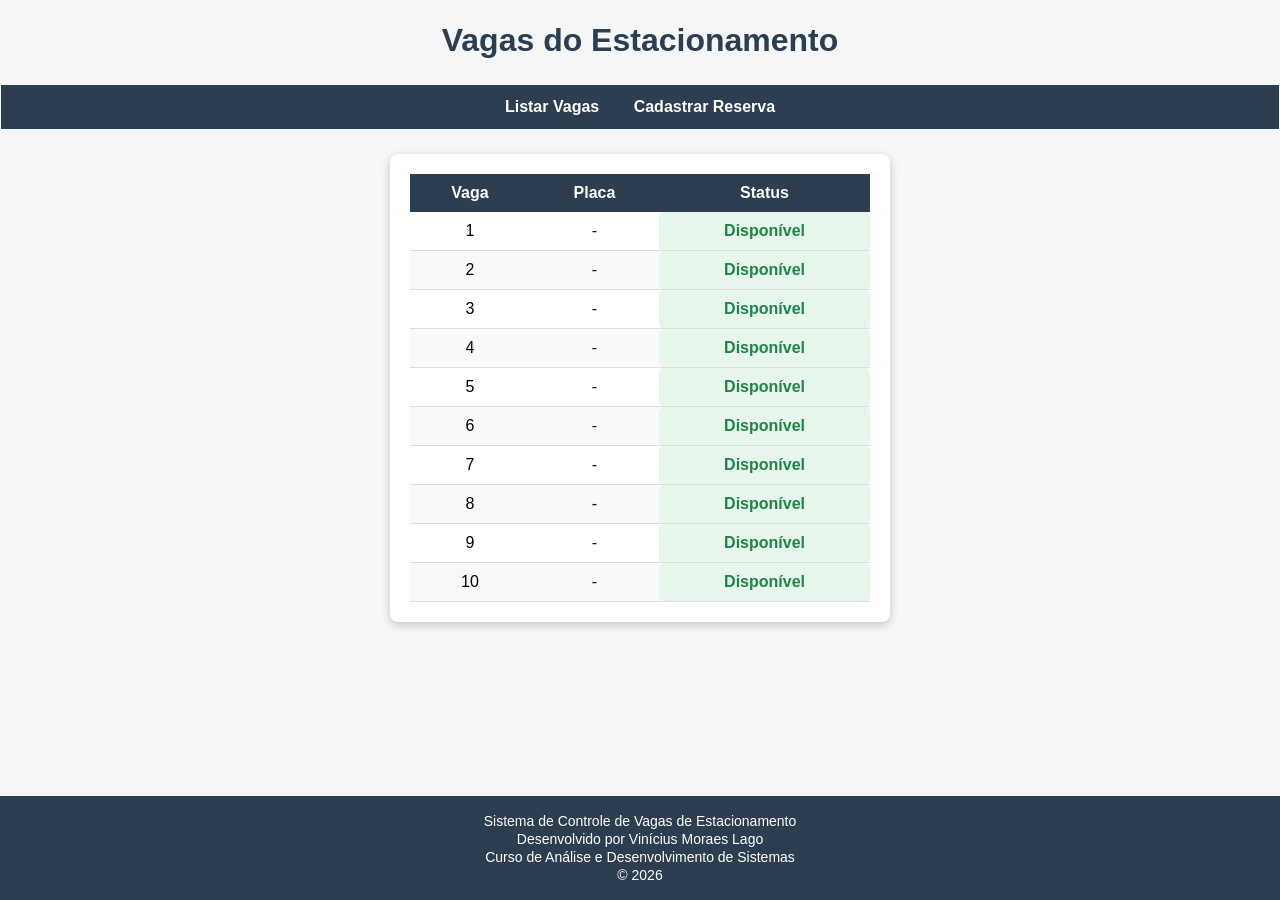
<file: index.html>
<!DOCTYPE html>
<html>
    <head>
        <meta charset="UTF-8" name="viewport" content="width=device-width, initial-scale=1.0">
        <title>Vagas do Estacionamento</title>
        <link rel="stylesheet" href="css/style.css">
    </head>
    <body>  
        <div class="container">
        <h1>Vagas do Estacionamento</h1>

        <nav class="menu">
            <div class="botoes">
            <a href="index.html">Listar Vagas</a>
            <a href="cadastro.html">Cadastrar Reserva</a>
            </div>
        </nav>

        <div class="tabela">
        <table id="tabelaVagas">
            <thead>
                <tr>
                    <th>Vaga</th>
                    <th>Placa</th>
                    <th>Status</th>
                </tr>
            </thead>

            <tbody id="listaVagas">

            </tbody>
        </table>
        </div>

        <script src="js/vagas.js"></script>
        </div>
        <footer>
            <p>Sistema de Controle de Vagas de Estacionamento</p>
            <p>Desenvolvido por Vinícius Moraes Lago</p>
            <p>Curso de Análise e Desenvolvimento de Sistemas</p>
            <p>© 2026</p>
        </footer>
    </body>

</html>
</file>
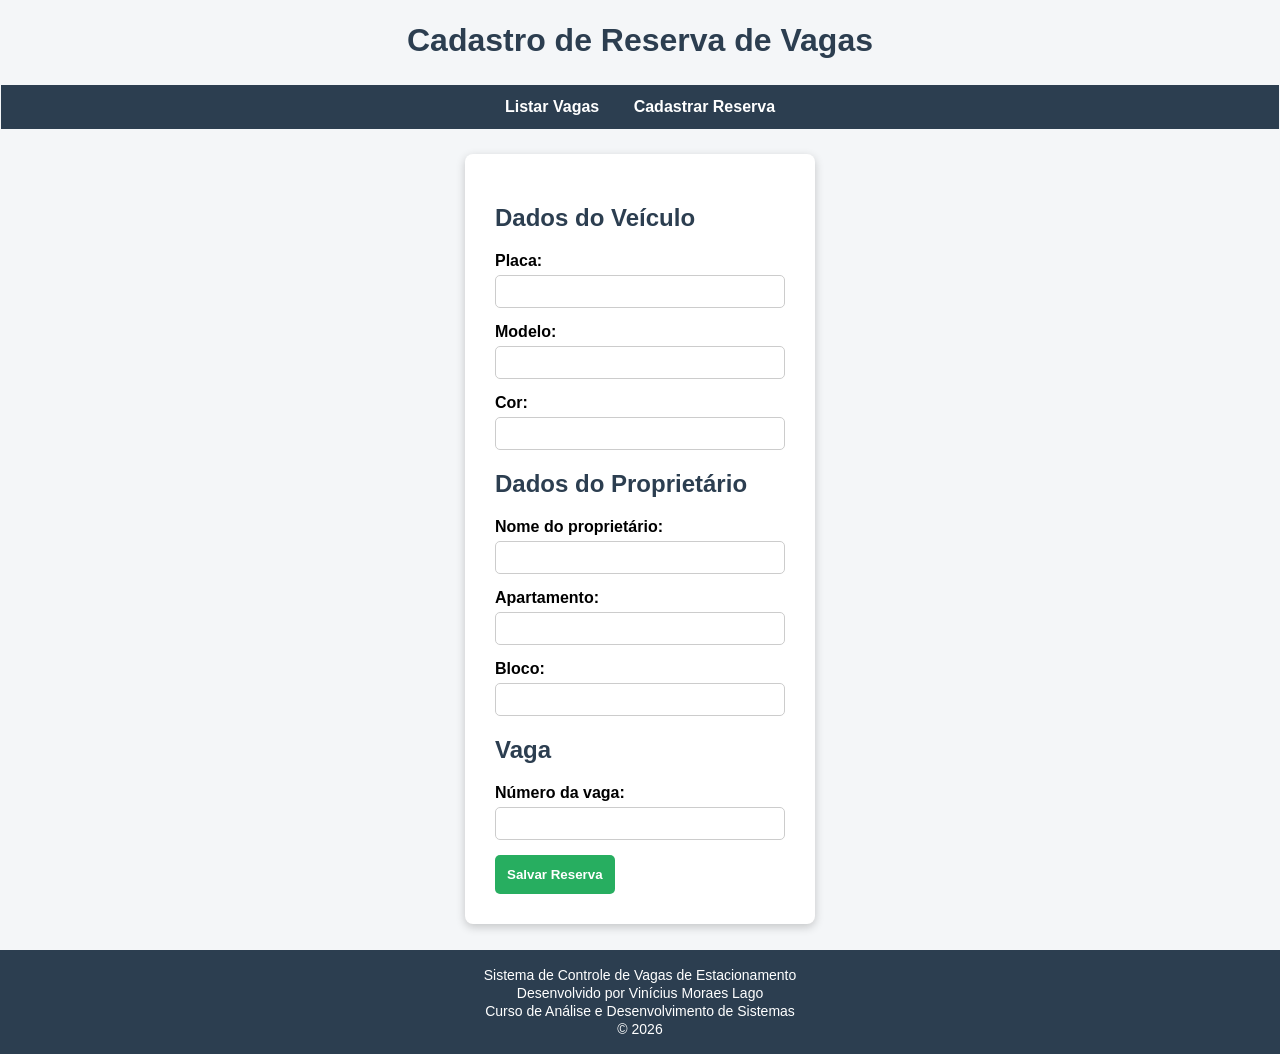
<file: cadastro.html>
<!DOCTYPE html>
<html>
    <head>
        <meta charset="UTF-8" name="viewport" content="width=device-width, initial-scale=1.0">
        <title>Cadastro de Vagas</title>
        <link rel="stylesheet" href="css/style.css">
    </head>
    
    <body>
        <div class="container">
        <h1>Cadastro de Reserva de Vagas</h1>

        <nav class="menu">
            <div class="botoes">
            <a href="index.html">Listar Vagas</a>
            <a href="cadastro.html">Cadastrar Reserva</a>
            </div>
        </nav>

        <form id="formCadastro" class="formulario">
            <h2>Dados do Veículo</h2>

            <div class="campo">
            <label>Placa:</label>
            <input type="text" id="placa" style="text-transform: uppercase;" required>
            </div>

            <div class="campo">
            <label>Modelo:</label>
            <input type="text" id="modelo" required>    
            </div>

            <div class="campo">
            <label>Cor:</label>
            <input type="text" id="cor" required>
            </div>  

            <h2>Dados do Proprietário</h2>
            
            <div class="campo">
            <label>Nome do proprietário:</label>
            <input type="text" id="nome" required>
            </div>

            <div class="campo">
            <label>Apartamento:</label>
            <input type="number" id="apartamento" required>
            </div>

            <div class="campo">
            <label>Bloco:</label>
            <input type="text" id="bloco" required>
            </div>

            <h2>Vaga</h2>      

            <div class="campo">
            <label>Número da vaga:</label>
            <input type="number" id="vaga" required>
            </div>

            <button type="submit" class="btnSalvar">Salvar Reserva</button>
        </form>

        <script src="js/cadastro.js"></script>
        </div>
        <footer>
            <p>Sistema de Controle de Vagas de Estacionamento</p>
            <p>Desenvolvido por Vinícius Moraes Lago</p>
            <p>Curso de Análise e Desenvolvimento de Sistemas</p>
            <p>© 2026</p>
        </footer>
    </body>
</html>
</file>
<file: css/style.css>
*{
    box-sizing: border-box;
}

html, body{
    font-family: Arial, Helvetica, sans-serif;
    font-size: 16px;
    margin: 0;
    padding: 0;
    height: 100%;
}

body {
    display: flex;
    flex-direction: column;
}

footer {
    background:#2c3e50;
    color:white;
    text-align:center;
    padding:15px;
}

footer p {
    margin:2px;
    font-size:14px;
}

h1{
    color: #2c3e50;
    text-align: center;
    margin-bottom: 2%;
    font-size: 2rem;
}

table{
    width:100%;
    border-collapse:collapse;
    border: 1;
    border-radius: 5px ;
}

.tabela {
    background:white;
    padding:20px;
    border-radius:8px;
    width:90%;
    max-width: 500px;
    margin:auto;
    margin-top: 2%;
    box-shadow:0 3px 10px rgba(0,0,0,0.2);
}

th{
    background:#2c3e50;
    color:white;
    padding:10px;
}

td {
    padding:10px;
    border-bottom:1px solid #ddd;
    text-align: center;
}

tr:hover {
    background:#f5f5f5;
}

tr:nth-child(even) {
    background: #f8f9fa;
}

.menu{
    background: #2c3e50;
    display: flex;
    gap: 20px;
}

.menu a{
    color: white;
    text-decoration: none;
    font-weight: bold;
    padding: 15px;
    font-size: 1rem;
}

.botoes {
    margin-left: auto;
    margin-right: auto;
    padding-top: 1%;
    padding-bottom: 1%;
}

.menu a:hover{
    color: #f1c40f;
}

.ocupada {
    background: #fde2e2;
    color:#c0392b;
    padding:5px 10px;
    border-radius:5px;
}

.disponivel {
    background: #e6f6ea;
    color:#1e8449;
    padding:5px 10px;
    border-radius:5px;
}

.container {
    background-color: #f4f6f8;
    padding: 1px;
    flex: 1;
}

.formulario{
    background:white;
    padding:30px;
    border-radius:8px;
    width:90%;
    max-width: 350px;
    margin-right:auto;
    margin-left: auto;
    margin-top: 2% ;
    margin-bottom: 2%;
    box-shadow:0 3px 10px rgba(0,0,0,0.2);
}

.formulario h2{
    margin-top:20px;
    color:#2c3e50;
}

.campo{
    display:flex;
    flex-direction:column;
    margin-bottom:15px;
}

.campo label{
    font-weight:bold;
    margin-bottom:5px;
}

.campo input{
    padding:8px;
    border:1px solid #ccc;
    border-radius:5px;
}

.campo input:focus{
    border-color:#3498db;
    outline:none;
}

.btnSalvar{
    background:#27ae60;
    color:white;
    padding:12px;
    border:none;
    border-radius:5px;
    font-weight:bold;
    cursor:pointer;
}

.btnSalvar:hover{
    background:#1e874b;
}

@media (max-width: 683px){

    h1{
        font-size: 1.5rem;
    }

    .menu{
        flex-direction: column;
        align-items: center;
    }

    .menu a{
        width: 100%;
        text-align: center;
        font-size: 1rem;
        padding: 8px;
    }

    .tabela {
        width: 90%;
        padding: 15px;
    }

    .formulario{
        width: 75%;
    }

    .formulario h2{
        font-size: 16px;
    }

    td, th {
        padding: 8px;
    }

    .botoes {
        padding: 2%;
    }

    table{
        width: 95%;
    }

    body{
        font-size: 12px;
    }

    .ocupada, .disponivel {
        padding: 4px 6px;
    }

    footer {
        padding: 2px;
    }

    .btnSalvar {
        width: 100%;
    }

}
</file>
